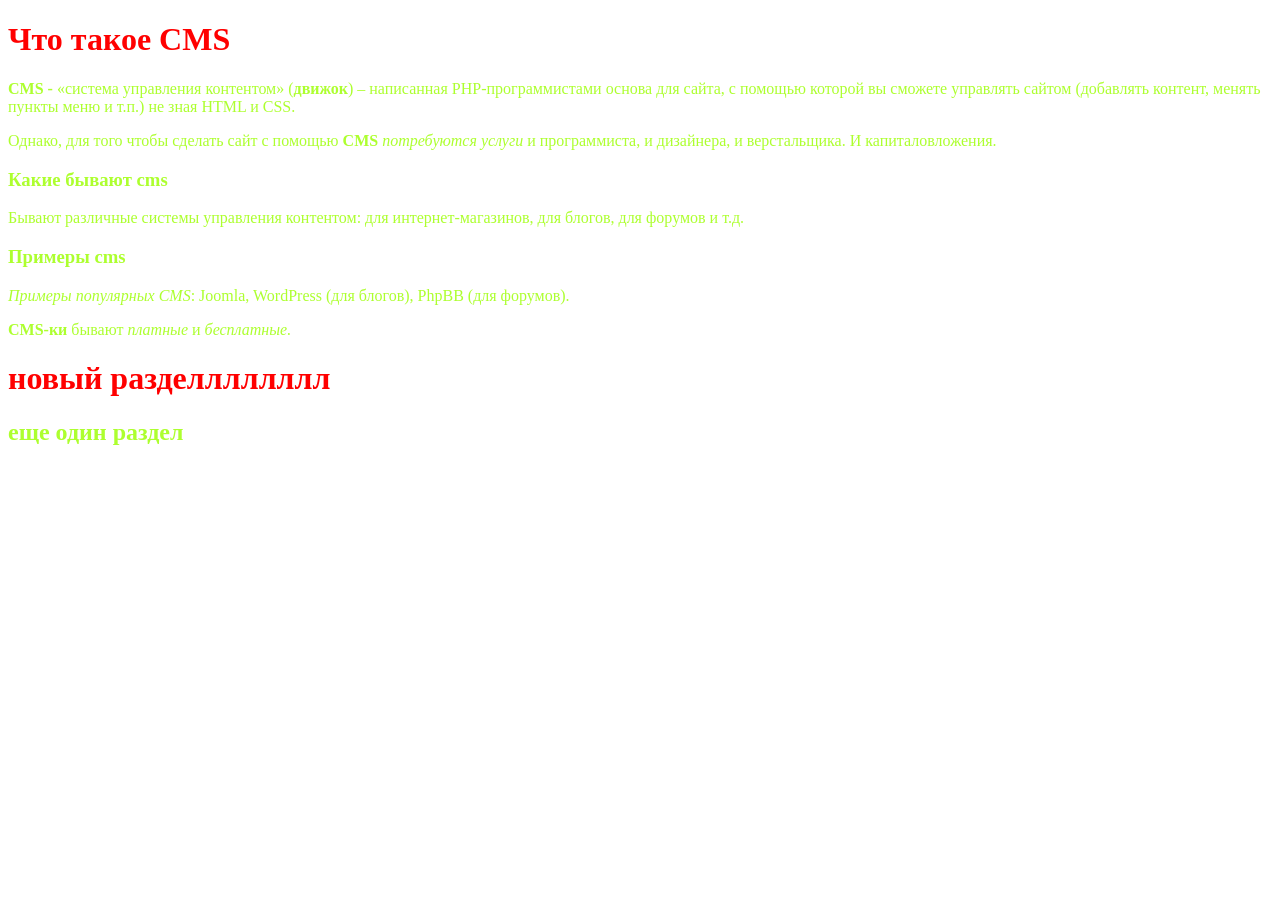
<file: index.html>
<!DOCTYPE html>
<html>
	<head>
		<meta charset="utf-8">
		<title>Это заголовог тайтл</title>
        <link rel="stylesheet" href="style.css">
	</head>
	<body>
		<h1>Что такое CMS</h1>
		<p><b>CMS -</b> «система управления контентом» (<b>движок</b>) – написанная PHP-программистами основа для сайта, с помощью которой вы сможете управлять сайтом (добавлять контент, менять пункты меню и т.п.) не зная HTML и CSS.</p>
		<p>Однако, для того чтобы сделать сайт с помощью <b>CMS</b> <i>потребуются услуги</i> и программиста, и дизайнера, и верстальщика. И капиталовложения. </p>
		<h3>Какие бывают cms</h3>
		<p>Бывают различные системы управления контентом: для интернет-магазинов, для блогов, для форумов и т.д.</p>
		<h3>Примеры cms</h3>
		<p><i>Примеры популярных CMS</i>: Joomla, WordPress (для блогов), PhpBB (для форумов).</p>
		<p><b>CMS-ки</b> бывают <i>платные</i> и <i>бесплатные.</i></p>
        <h1>новый разделллллллл</h1>
        <h2>еще один раздел</h2>
	</body>
</html>
</file>
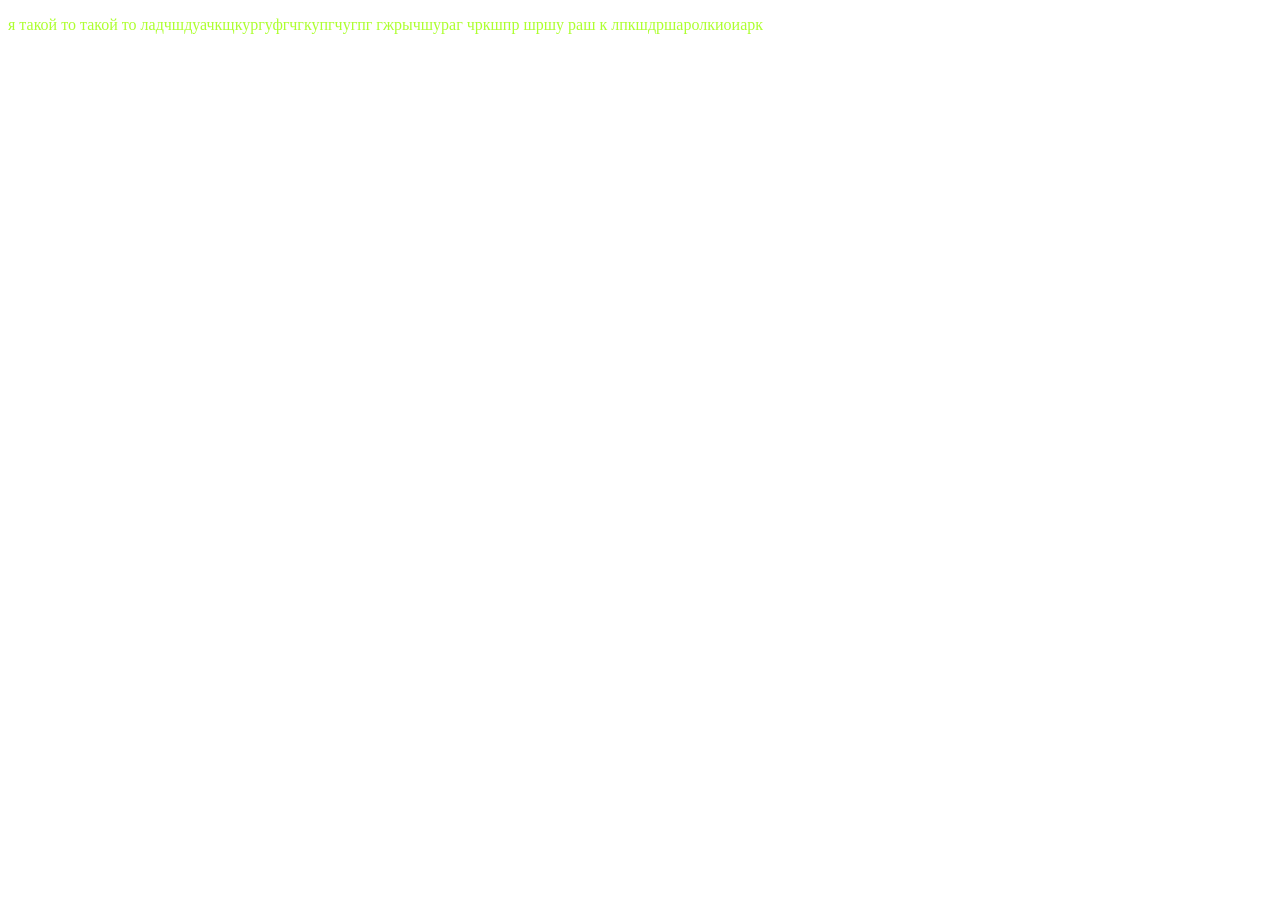
<file: about.html>
<!DOCTYPE html>
<html>
	<head>
		<meta charset="utf-8">
		<title>Это заголовог тайтл</title>
        <link rel="stylesheet" href="style.css">
	</head>
	<body>
        <p>я такой то такой то ладчшдуачкщкургуфгчгкупгчугпг  гжрычшураг чркшпр  шршу раш к лпкшдршаролкиоиарк</p>
    </body>
</html>
</file>
<file: style.css>
body {
    color: greenyellow;
}
h1 {
    color: red;
    font-weight: bold;
}
</file>
